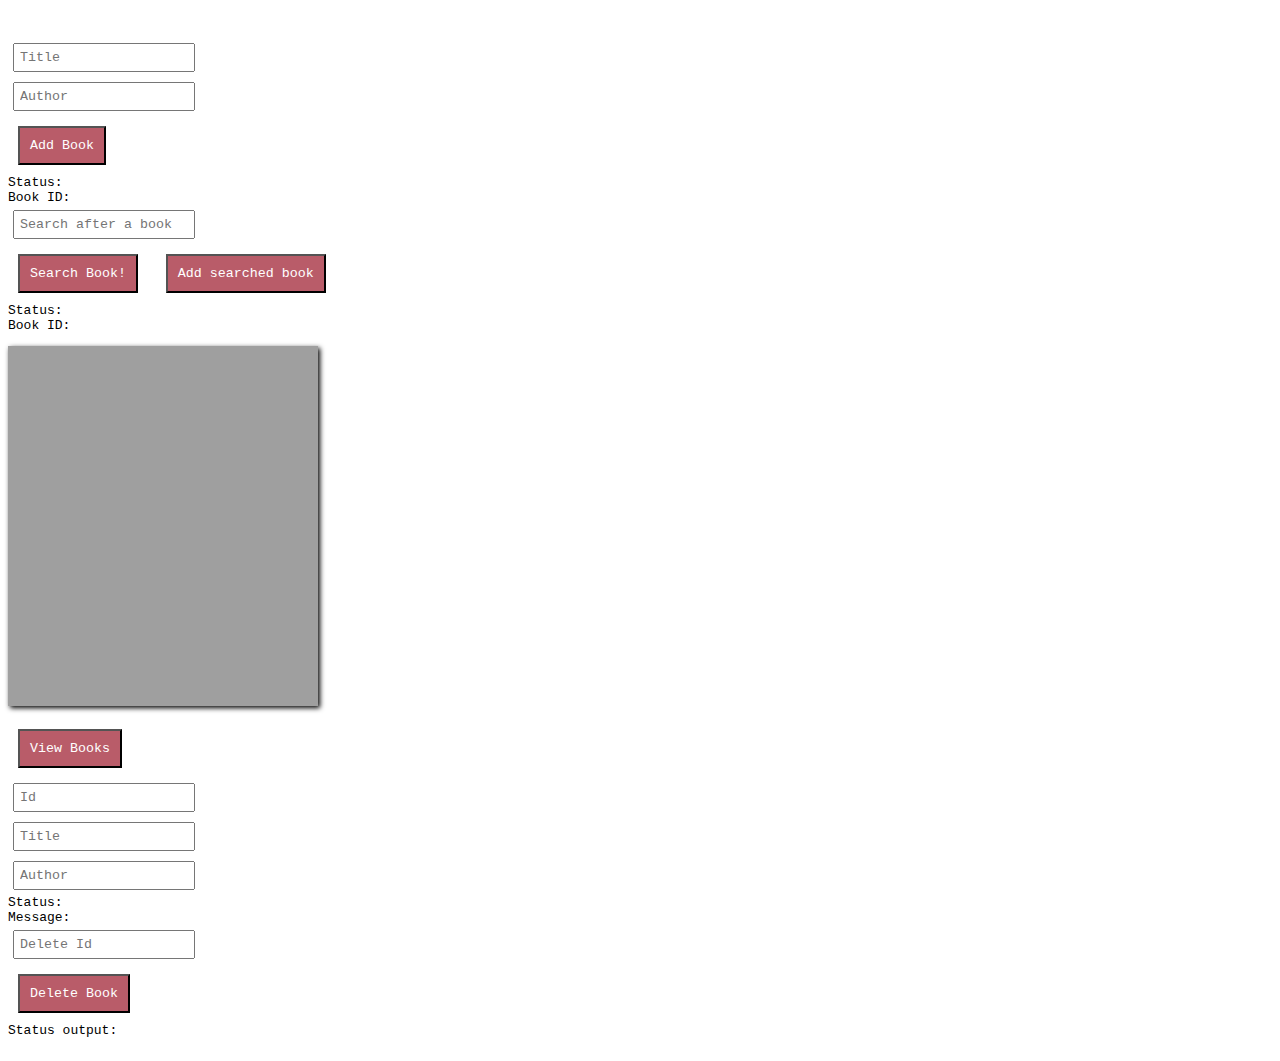
<file: index_new2.html>
<!--T8T4f-->
<html>

<head>
    <meta charset="utf-8">
    <meta name="viewport" content="width=device-width, initial-scale=1.0">
    <meta http-equiv="X-UA-Compatible" content="ie=edge">
    <title>LAB 4 Robin och Jonathan</title>
    <script src="javascript.js" charset="utf-8"></script>
    <script src="externalApi.js" charset="utf-8"></script>

    <script>


    </script>

    <style>
        #key,
        #keyin {
            display: none;
        }

        body {
            font-family: monospace;
        }

        button {
            padding: 10px;
            color: white;
            margin: 10px;
            box-shadow: 5px 5px 10px;
            background: #b95c69;
            font-family: monospace;
        }

        input {
            padding: 5px;
            font-family: monospace;
            margin: 5px;
        }

        ul {
            background: rgb(159, 159, 159);
            width: 300px;
            height: 350px;
            box-shadow: 2px 2px 5px black;
            overflow: scroll;
            padding: 5px;
        }

    </style>
</head>

<body>
<header>

</header>
    <button id="key">Get Key</button>
    <br>
    <input type="text" placeholder="Key" name="" value="T8T4f" id="keyin"> <br>
    <input type="text" placeholder="Title" name="" id="title"><br>
    <input type="text" placeholder="Author" name="" id="author"><br>

    <button id="addBook">Add Book</button>
    <div id="addBookStatus">Status: <br>Book ID:</div>

    <input type="text" placeholder="Search after a book" name="" id="searchBook"><br>
    <button id="searchBookBtn">Search Book!</button>
    <button id="addBkn">Add searched book</button>
    <div id="addNewBookStatus">Status:<br>Book ID:</div>

    <ul>
    </ul>

    <button id="viewBooks">View Books</button><br>

    <input type="text" placeholder="Id" name="" id="bookId"> <br>
    <input type="text" placeholder="Title" name="" id="titleChange"><br>
    <input type="text" placeholder="Author" name="" id="authorChange"><br>
    <div id="changeBookStatus">Status:<br>Message:</div>


    <input type="text" placeholder="Delete Id" id="deleteId"><br>
    <button id="deleteBook">Delete Book</button><br>
    <div id="delBookStatus">Status output:</div>

    <br>

    <!--
    <ul>
    </ul>
-->

</body>

</html>
</file>
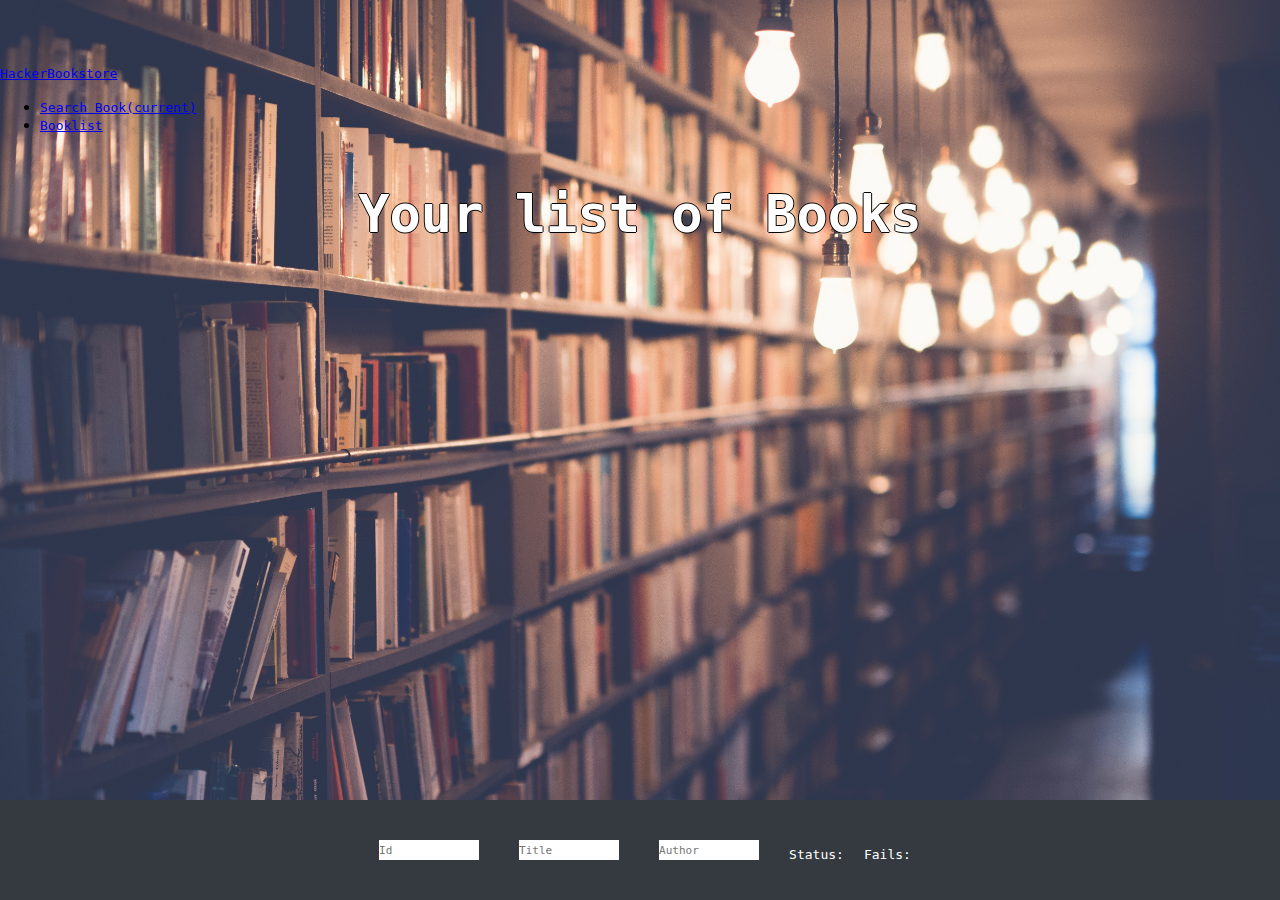
<file: list.html>
<!doctype html>
<html>
  <head>
    <title>Hello, world!</title>
    <!-- Required meta tags -->
    <meta charset="utf-8">
    <meta name="viewport" content="width=device-width, initial-scale=1, shrink-to-fit=no">

<!--<meta http-equiv="refresh" content="1">-->

<!--JS-->
   <script src="listan.js" charset="utf-8"></script>
    <!-- Bootstrap CSS -->
    <link rel="stylesheet" href="main.css" type="text/css">
    <link rel="stylesheet" href="https://maxcdn.bootstrapcdn.com/bootstrap/4.0.0-beta.2/css/bootstrap.min.css" integrity="sha384-PsH8R72JQ3SOdhVi3uxftmaW6Vc51MKb0q5P2rRUpPvrszuE4W1povHYgTpBfshb" crossorigin="anonymous">
    <style>

    footer{
      height: 100px;
      color:white
    }

    footer #bookStatus{
      display: flex;
      justify-content: center;
      padding:20px;
    }

    #bookStatus > div:first-child{
      display:flex;;
      flex-direction: row;
    }
    #bookStatus > div:last-child{
      display:flex;;
      flex-direction: row;
    }

    footer #bookStatus input{
        width: 100px;
        height: 20px;
        margin:20px;
    }

   #changeBookStatus{
      margin:10px;
    }
    #changeBookStatus + p{
      margin:10px;
    }

    @media  (max-width:600px){

    #fix{
      margin-top: 100px;
    }
      footer{
        height: 200px;
          padding: 10px;;
      }

      footer #bookStatus input{
          width: 100px;
          height: 20px;
          margin:0px;
      }

      footer #bookStatus{
        display: flex;
        justify-content: center;
          padding:0px;
      }

      #bookStatus > div:first-child{
        display: flex;
        flex-direction: column;
      }

      #bookStatus > div:last-child{

        margin:20px;
      }


    }
    </style>
  </head>
  <body>
   <header>



        <nav class="navbar nav-fill navbar-expand-md navbar-dark bg-dark fixed-top">
            <a class="navbar-brand" href="./index.html">HackerBookstore</a>
                <ul class="navbar-nav mr-auto">
                    <li class="nav-item">
                        <a class="nav-link" href="./index.html">Search Book<span class="sr-only">(current)</span></a>
                    </li>
                    <li class="nav-item active">
                        <a class="nav-link" href="./list.html">Booklist</a>
                    </li>
                </ul>
        </nav>
     </header>
    <body>
     <div class="container-fluid">
      </div>
      <h1 id="fix" class="main">Your list of Books</h1>
      <main class="container col-xl-10">
          <div class="container">
    <ul class="row align-items-start" id="bookList">
    </ul>
   </div>
   </main>
   </body>
    <footer>
      <div id="bookStatus">
          <div>
      <input type="text" placeholder="Id" name="" id="bookId"> <br>
      <input type="text" placeholder="Title" name="" id="titleChange"><br>
      <input type="text" placeholder="Author" name="" id="authorChange"><br>
    </div>

      <div>
      <div id="changeBookStatus">Status:</div>
        <p >Fails:<span id="failcount"></span></p>
      </div>
      </div>



    </footer>



  </body>
</html>
</file>
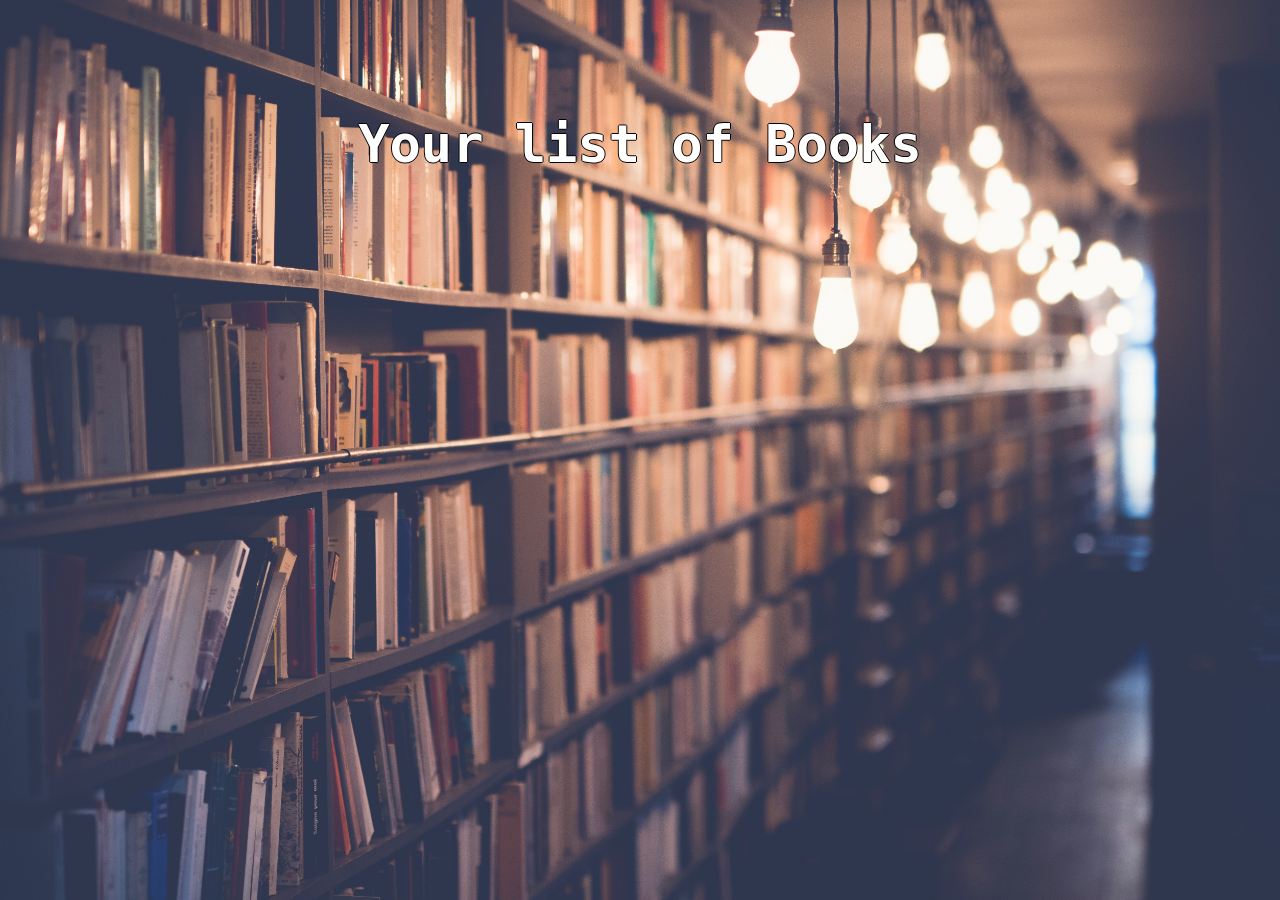
<file: listan.html>
<!doctype html>
<html>
  <head>
    <title>Hello, world!</title>
    <!-- Required meta tags -->
    <meta charset="utf-8">
    <meta name="viewport" content="width=device-width, initial-scale=1, shrink-to-fit=no">
<!--<meta http-equiv="refresh" content="1">-->

<!--JS-->
   <script src="listan.js" charset="utf-8"></script>
    <!-- Bootstrap CSS -->
    <link rel="stylesheet" href="main.css" type="text/css">
    <link rel="stylesheet" href="https://maxcdn.bootstrapcdn.com/bootstrap/4.0.0-beta.2/css/bootstrap.min.css" integrity="sha384-PsH8R72JQ3SOdhVi3uxftmaW6Vc51MKb0q5P2rRUpPvrszuE4W1povHYgTpBfshb" crossorigin="anonymous">
  </head>
    <body>
     <div class="container-fluid">
     <h1 id="error"></h1>
      </div>
      <h1 class="main">Your list of Books</h1>
      <main class="container col-md-10">
          <div class="container">
    <ul class="row align-items-start" id="bookList">
    </ul>
   </div>
   </main>
   </body>
</html>
</file>
<file: main.css>
body {
    margin: 0 auto;
    padding-top: 5%;
    background-image: url(books.jpg);
    background-color: floralwhite;
    background-repeat: no-repeat;
    background-attachment: fixed;
    background-position: center;
    background-size: cover;
}

nav a {
    font-family: monospace;
}

.center-block {
    display: block;
    margin-left: auto;
    margin-right: auto;
}

#searchBook {
    top: 50px;
    margin-top: 75px;
    margin-bottom: 20px;
    position: relative;
/*    left: 2em;*/
    font-family: monospace;
}

#searchBookBtn {
    top: 50px;
    margin-top: 75px;
    margin-bottom: 20px;
    position: relative;
/*    left: 2.5em;*/
    font-family: monospace;
}



main > div > ul > li {
    border: 2px solid black;
    height: 350px;
    box-shadow: 2px 2px 5px black;
    background-color: floralwhite;
/*    left: 50px;*/
    font-family: monospace;
}


main > div > ul > li:last-child {
    margin-bottom: 50px;
}


#bookList > li {
    border: 2px solid black;
    height: 250px;
    box-shadow: 2px 2px 5px black;
    background-color: floralwhite;
/*    left: 50px;*/
    font-family: monospace;
}

main > div > ul > li > button.btn-outline-success {
    position: absolute;
    bottom: 5%;
    right: 4%;
    font-family: monospace;
}

main > div > ul > li > button.btn-success {
    position: absolute;
    bottom: 5%;
    right: 4%;
    font-family: monospace;
}

main > div > ul > li > button.btn-outline-danger {
    position: absolute;
    float: right;
    bottom: 5%;
    right: 4%;
    font-family: monospace;
}

main > div > ul > li > button.btn-danger {
    position: absolute;
    float: right;
    bottom: 5%;
    right: 4%;
    font-family: monospace;
}

main > div > ul > li > img {
    float: right;
    position: relative;
    margin: 5%;
    border: 1px solid black;
    box-shadow: 2px 2px 5px black;
}

ul.align-items-start > li {
    margin-top: 50px;
    font-family: monospace;
}

#error {
    text-align: center;
    position: relative;
    margin-top: 50px;
    color: antiquewhite;
    text-shadow: -1px 0 black, 0 1px black, 1px 0 black, 0 -1px black;
    font-family: monospace;
}

h1.main {
    font-size: 4em;
    text-align: center;
    position: relative;
    margin-top: 50px;
    text-shadow: -1px 0 black, 0 1px black, 1px 0 black, 0 -1px black;
    color: white;
    font-weight: bold;
    font-family: monospace;
}

#viewBooks {
    position: absolute;
    left: 380px;
}

footer {
    bottom: 0;
    width: 100%;
    height: 60px;
    line-height: 50px;
    background-color: #343A40;
    font-family: monospace;
}

main {
    margin-bottom: 5em;
}

  footer{
    position: fixed;
    bottom:0;
  }


#bookStatus h5{
/*  margin:20px;*/
  color:white;
    font-family: monospace;
}


#bookStatus {
    display: flex;
    justify-content: center;
    color: white;

}

#bookStatus input {
    padding: 5px;
    margin: 20px;
    height: 20px;
    -webkit-appearance: textfield;
    background-color: white;
    -webkit-rtl-ordering: logical;
    cursor: auto;
    padding: 0;
    border-width: 0;
    border-style: none;
    border-color: none;
    border-image: none;
    text-rendering: none;
    color: none;
    letter-spacing: none;
    word-spacing: none;
    text-transform: none;
    text-indent: 0px;
    text-shadow: none;
    text-align: none;
    margin: none;
    font: 400 11px system-ui;
    font-family: monospace;
}




.error {
    color:white;
    text-align: center;
    font-size: 1.5em;
    font-family: monospace;
    text-shadow: -1px 0 black, 0 1px black, 1px 0 black, 0 -1px black;
}

#fails {
  text-align: center;
  color:white;
}




@media  (max-width:600px){

  footer{

  }
}
</file>
